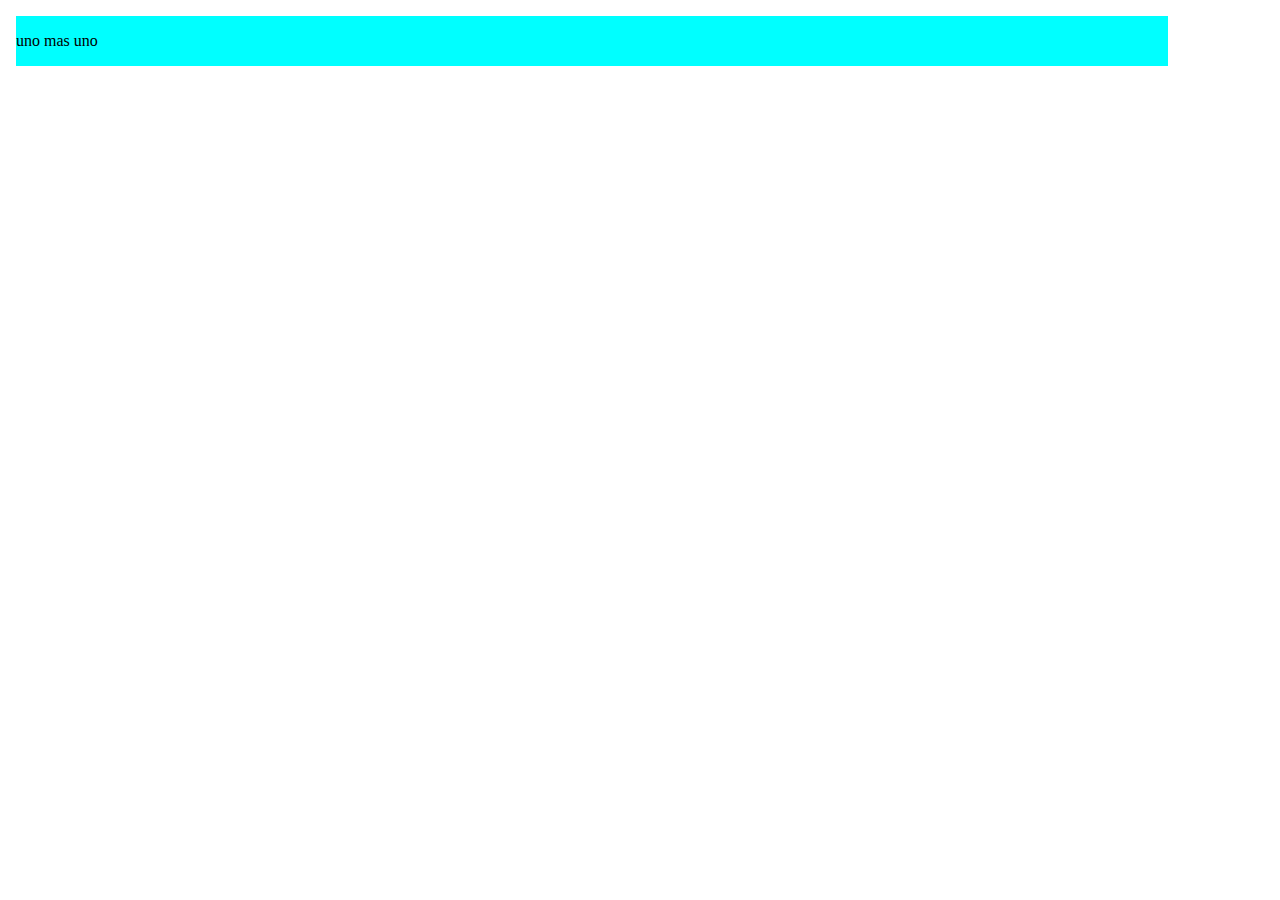
<file: uno.html>
<!doctype html>
<html>
<head>
<meta charset="utf-8">
<title>Documento sin título</title>
    <style type="text/css">
        *{
            box-sizing: border-box;
            padding: 0;
            padding: 0px;
	border: 0px;
        }
        
body {
    margin: 0px;
    padding: 0px;
    display: flex;
   
   
    min-height: 100vh; 
    
   
}
        div{
            margin:1em;
            background-color: aqua;
            width: 90%;
            height: 90%;
            
        }
        
    @media(max-width:425px){
        html{
            transform: rotate(90deg);
        }
            body{
               position: relative;
       transform: rotate(90deg);
       
        
            }
        div{
            transform: rotate(90deg);
            width: 20vw;
            height: 90vh;
            
        }
        p{
            
            transform: rotate(90deg);
        }
        }
    </style>
</head>

<body>

    <div>
   <p>uno mas uno</p> 
    </div>
    
</body>
</html>
</file>
